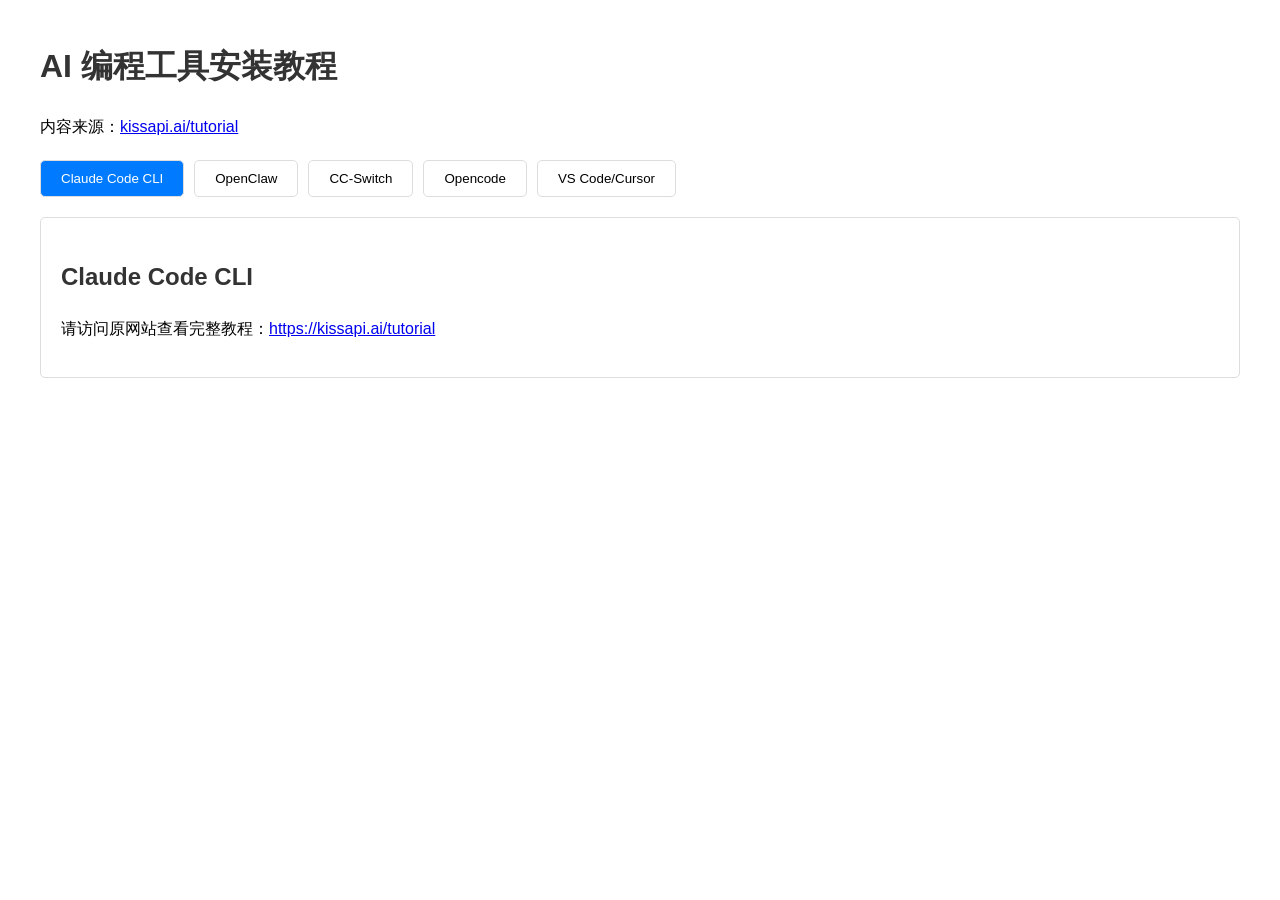
<file: apitop/simple-redirect.html>
<!DOCTYPE html>
<html lang="zh-CN">
<head>
    <meta charset="UTF-8">
    <meta name="viewport" content="width=device-width, initial-scale=1.0">
    <title>AI 编程工具安装教程</title>
    <style>
        body { font-family: -apple-system, BlinkMacSystemFont, 'Segoe UI', Roboto, sans-serif; line-height: 1.6; max-width: 1200px; margin: 0 auto; padding: 20px; }
        .tab-buttons { display: flex; gap: 10px; margin: 20px 0; flex-wrap: wrap; }
        .tab-btn { padding: 10px 20px; border: 1px solid #ddd; background: white; cursor: pointer; border-radius: 5px; }
        .tab-btn.active { background: #007bff; color: white; }
        .tab-content { display: none; padding: 20px; border: 1px solid #ddd; border-radius: 5px; }
        .tab-content.active { display: block; }
        .platform-tabs { display: flex; gap: 10px; margin: 15px 0; }
        .platform-btn { padding: 8px 16px; border: 1px solid #ddd; background: white; cursor: pointer; border-radius: 3px; }
        .platform-btn.active { background: #28a745; color: white; }
        .platform-content { display: none; }
        .platform-content.active { display: block; }
        pre { background: #f4f4f4; padding: 15px; border-radius: 5px; overflow-x: auto; }
        code { background: #f4f4f4; padding: 2px 6px; border-radius: 3px; }
        h1, h2, h3 { color: #333; }
        .note { background: #fff3cd; padding: 15px; border-left: 4px solid #ffc107; margin: 15px 0; }
        .tip { background: #d1ecf1; padding: 15px; border-left: 4px solid #17a2b8; margin: 15px 0; }
    </style>
</head>
<body>
    <h1>AI 编程工具安装教程</h1>
    <p>内容来源：<a href="https://kissapi.ai/tutorial" target="_blank">kissapi.ai/tutorial</a></p>
    
    <div class="tab-buttons">
        <button class="tab-btn active" onclick="showTab('claude')">Claude Code CLI</button>
        <button class="tab-btn" onclick="showTab('openclaw')">OpenClaw</button>
        <button class="tab-btn" onclick="showTab('ccswitch')">CC-Switch</button>
        <button class="tab-btn" onclick="showTab('opencode')">Opencode</button>
        <button class="tab-btn" onclick="showTab('vscode')">VS Code/Cursor</button>
    </div>

    <div id="claude" class="tab-content active">
        <h2>Claude Code CLI</h2>
        <p>请访问原网站查看完整教程：<a href="https://kissapi.ai/tutorial" target="_blank">https://kissapi.ai/tutorial</a></p>
    </div>

    <div id="openclaw" class="tab-content">
        <h2>OpenClaw</h2>
        <p>请访问原网站查看完整教程：<a href="https://kissapi.ai/tutorial" target="_blank">https://kissapi.ai/tutorial</a></p>
    </div>

    <div id="ccswitch" class="tab-content">
        <h2>CC-Switch</h2>
        <p>请访问原网站查看完整教程：<a href="https://kissapi.ai/tutorial" target="_blank">https://kissapi.ai/tutorial</a></p>
    </div>

    <div id="opencode" class="tab-content">
        <h2>Opencode</h2>
        <p>请访问原网站查看完整教程：<a href="https://kissapi.ai/tutorial" target="_blank">https://kissapi.ai/tutorial</a></p>
    </div>

    <div id="vscode" class="tab-content">
        <h2>VS Code/Cursor 插件</h2>
        <p>请访问原网站查看完整教程：<a href="https://kissapi.ai/tutorial" target="_blank">https://kissapi.ai/tutorial</a></p>
    </div>

    <script>
        function showTab(tabId) {
            document.querySelectorAll('.tab-content').forEach(el => el.classList.remove('active'));
            document.querySelectorAll('.tab-btn').forEach(el => el.classList.remove('active'));
            document.getElementById(tabId).classList.add('active');
            event.target.classList.add('active');
        }
    </script>
</body>
</html>
</file>
